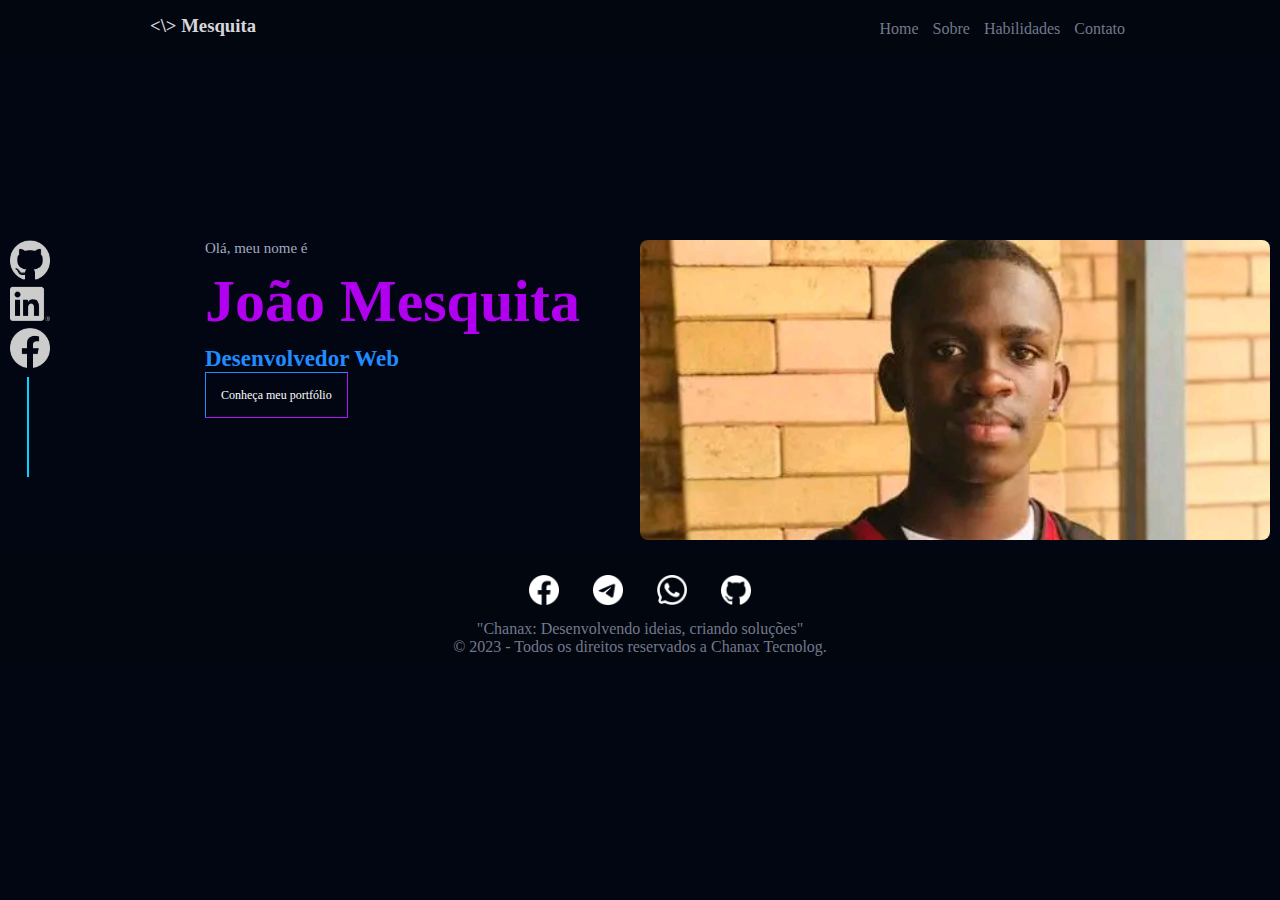
<file: index.html>
<!DOCTYPE html>
<html>
<head lang="pt-ao">
     <meta charset="utf-8">
     <meta name="viewport" content="width=device-width, initial-scale=1">
     <link rel="stylesheet"  href="./css/style.css">

     <title>João Mesquita | Portfólio</title>
</head>
<body>
     <header class="cabecalho">
          <h3><\> Mesquita</h3>
          <nav class="menu">
               <ul>
                    <li><a href="index.html">Home</a></li>
                    <li><a href="#sobre" id="link_sobre">Sobre</a></li>
                    <li><a href="#habilidades" id="link_habilidades" onclick="abrir_seccoes()">Habilidades</a></li>
                    <li><a href="#contato" id="link_contato">Contato</a></li>
               </ul>
          </nav>
     </header>

     <main class="principal">
          <article class="home">
          <section class="socias">
               <ul>
                    <li><a href="https://github.com/joaomesq" target="_balank"><img src="./img/redes/githubcinza.png" alt="Link Github"></a></li>
                    <li><a href="#" target="_balank"><img src="./img/redes/linkedincinza.png" alt="Link Linkedin"></a></li>
                    <li><a href="https://web.facebook.com/joaobaptistaeuclides.joao" target="_balank"><img src="./img/redes/facebookcinza.png" alt="Link facebook"></a></li>
                    <li id="linha"></li>
               </ul>
          </section>
          <section class="apresentacao">
               <p>Olá, meu nome é</p>
               
               <h1>João Mesquita</h1>

               <h4>Desenvolvedor Web</h4>
               <a href="#seccoes" id="btn_portfolio">Conheça meu portfólio</a>
          </section>
          <section class="foto">
               <img src="./img/p1.jpg" alt="Imagem do portfólio">
          </section>
     </article>

     <article class="seccoes" id="seccoes">
          <section class="sobre" id="sobre">
               <div class="vazio"></div>
               <div class="conteudo">
               <h2>Sobre mim</h2>
               <br>
               <p>
                    Olá, meu nome é João Mesquita e sou desenvolvedor web. A programação é mnha paixão, meu trabalho e meu hobby. Meus pontos fortes se moldam com HTML, CSS, JavaScript no Fornt-End e PHP e Mysql no Back-End. Me dedico e estudo diariamente com muito foco e empenho para entender mais das tecnologias e fortalecer minhas bases. Estou em constante aprendizado e em busca de oportunidades para adquirir experiência e aprimorar meus conhecimentos criando projetos pessoais sendo mentorado por amigos desenvolvedores.
               </p>

               </div>
          </section>

          <section class="habilidades" id="habilidades">
               <div class="habilidades">
               <h2>Habildades</h2>
               <br>
               <h5 id="html">HTML</h5>
               <h5 id="css">CSS</h5>
               <h5 id="js">JavaScript</h5>
               <h5 id="php">PHP</h5>
               <h5 id="mysql">MySql</h5>
               <h5 id="git">Git</h5>
               </div>
          </section>

          <section class="contato" id="contato">
               <div class="contato">
                    <h2>Contato</h2>
                    <br>
                    <ul>
                         <li>Email: joaobmesquita1@gmail.com</li>
                         <li>Telefone: +244 923 943 421</li>
                         <li>Localização: ANGOLA - HUAMBO</li>
                    </ul>
               </div>
          </section>
     </article>
     </main>

     <footer class="rodape">
          <div class="redes">
               <ul>
                    <li><a href="https://web.facebook.com/joaobaptistaeuclides.joao" target="_balank"><img src="./img/redes/facebookwhite.png" alt="imagem de link para o facebook"></a></li>
                    <li><a href="https://t.me/joaomesqui" target="_balank"><img src="./img/redes/telegramwhite.png" alt="imagem de link para o telegram"></a></li>
                    <li><a href="https://wa.me/244923943421" target="_balank"><img src="./img/redes/whatsappwhite.png" alt="imagem de link para o WatsApp"></a></li>
                    <li><a href="https://github.com/joaomesq" target="_balank"><img src="./img/redes/githubwhite.png" alt="imagem de link para o github"></a></li>
               </ul>
          </div>
          <div class="direitos">
               <p>"Chanax: Desenvolvendo ideias, criando soluções"</p>
               <p>&copy; 2023 - Todos os direitos reservados a Chanax Tecnolog.</p>
          </div>
     </footer>
     <script type="text/javascript" src="./js/efeitos.js"></script>
</body>
</html>
</file>
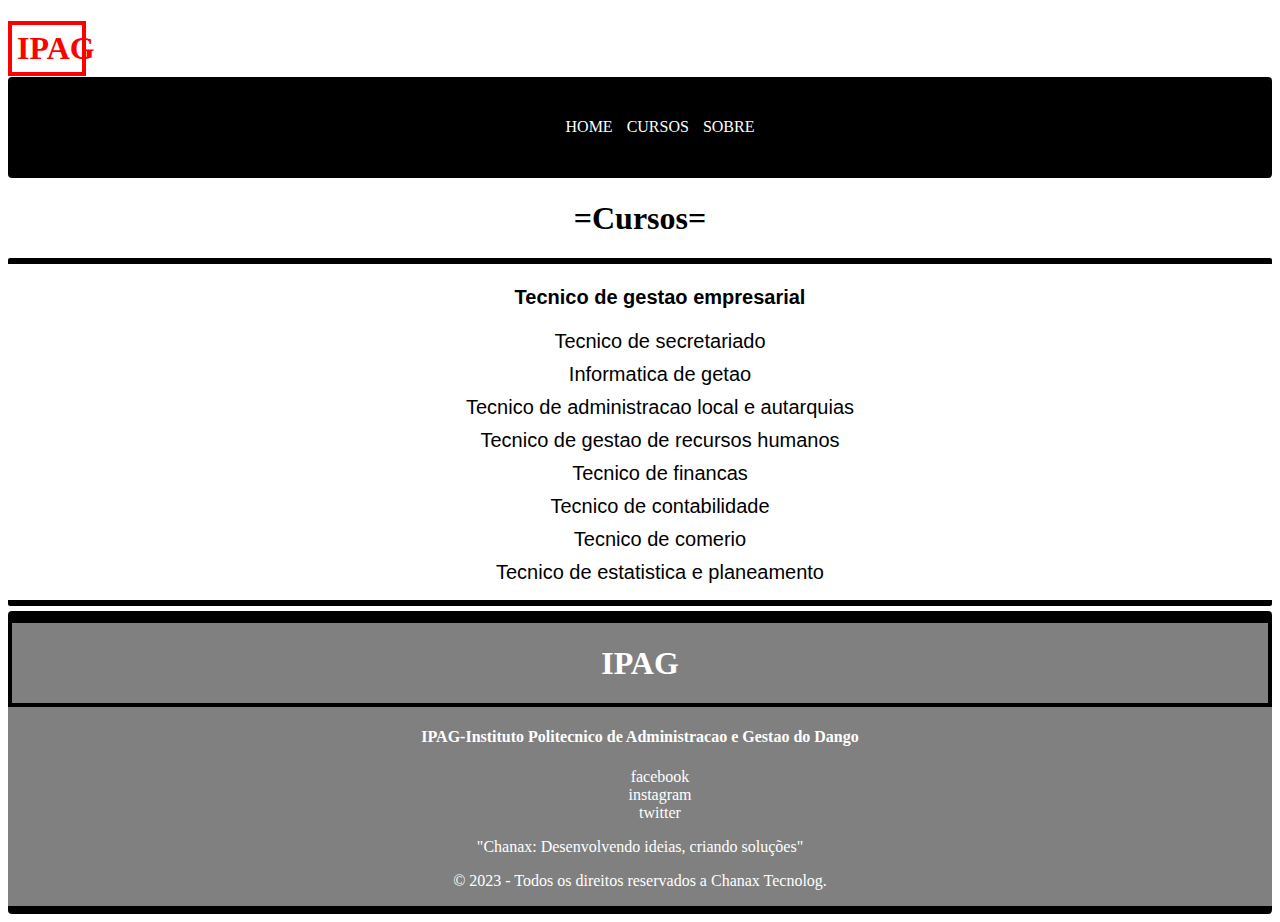
<file: cursos.html>
<!DOCTYPE html>
<html>
<head lang="pt-pt">
	<title>IPAG-Trabalofimcurso</title>
	<meta charset="utf-8">

	<link rel="stylesheet" type="text/css" href="headerandfooter.css">
	<link rel="stylesheet" type="text/css" href="curso.css">
</head>

<body>
     <header>
     	  <section class="logo">
     	    	<h1 id="c">IPAG</h1></section>
     	    </section>

     	    <section class="menu">
     	    	<nav>
     	    		<ul>
     	    			<li><a href="index.html">home</a></li>
     	    			<li><a href="cursos.html">cursos</a></li>
     	    			<li><a href="sobre.html">sobre</a></li>
     	    		</ul>
     	    	</nav>
     	    </section>
     </header>

     <main>
          <section class="cursos">
          	<h1>=Cursos=</h1>
          	<nav>
          		<ul>
          			<h1><li>Tecnico de gestao empresarial</li></h1>
          			<li>Tecnico de secretariado</li>
          			<li>Informatica de getao</li>
          			<li>Tecnico de administracao local e autarquias</li>
          			<li>Tecnico de gestao de recursos humanos</li>
          			<li>Tecnico de financas</li>
          			<li>Tecnico de contabilidade</li>
          			<li>Tecnico de comerio</li>
          			<li>Tecnico de estatistica e planeamento</li>
          		</ul>
          	</nav>
          </section>
     	
     </main>

     <footer>
     	    <section class="logo-rodape">
            	<h1>IPAG</h1>
            </section>
  
            <H4>IPAG-Instituto Politecnico de Administracao e Gestao do Dango</H4>
            <section class="redes">
     	    	<ul>
     	    		<li><a href="free.facebook.com">facebook</a></li>
     	    		<li><a href="#">instagram</a></li>
     	    		<li><a href="#">twitter</a></li>
     	    	</ul>
     	    </section>
            
             <p>"Chanax: Desenvolvendo ideias, criando soluções"</p>
	    <p>&copy; 2023 - Todos os direitos reservados a Chanax Tecnolog.</p>
     </footer>

</body>
</html>
</file>
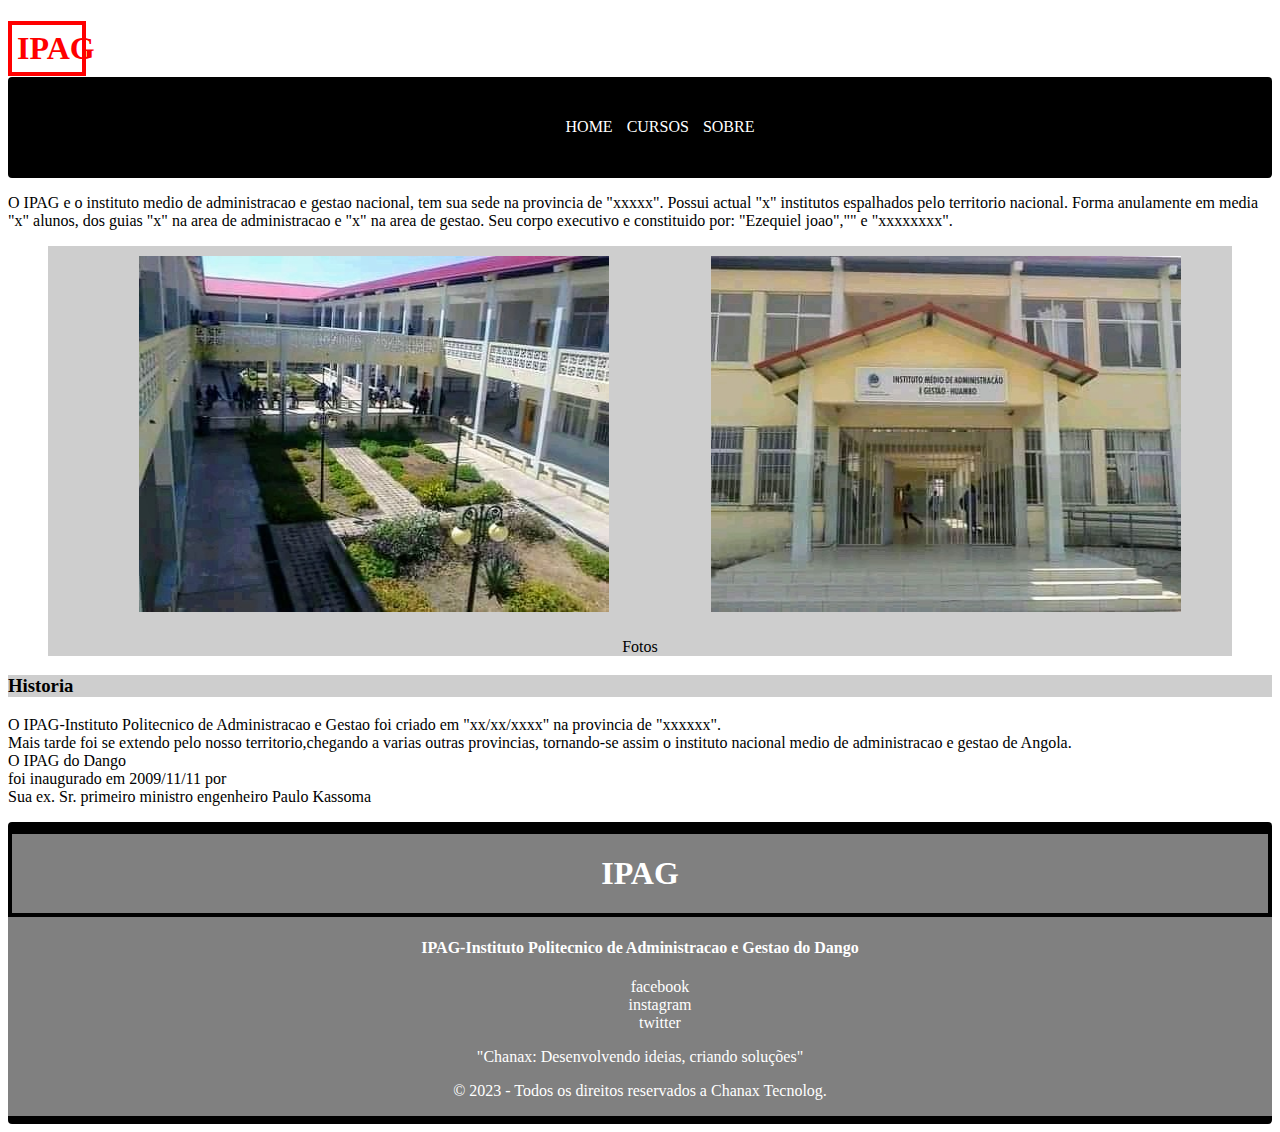
<file: sobre.html>
<!DOCTYPE html>
<html>

<head lang="pt-pt">
    <link rel="stylesheet" type="text/css" href="headerandfooter.css">
    <link rel="stylesheet" type="text/css" href="sobre.css">

	<title>IPAG-Trabalho fimcurso</title>
	<meta charset="utf-8">
</head>

<body>
     <header>
     	    <section class="logo">
     	    	<h1 id="h">IPAG</h1>
     	    </section>

     	    <section class="menu">
     	    	<nav>
     	    		<ul>
     	    			<li><a href="index.html">home</a></li>
     	    			<li><a href="cursos.html">cursos</a></li>
     	    			<li><a href="sobre.html">sobre</a></li>
     	    		</ul>
     	    	</nav>
     	    </section>
     </header>
 
     <main>

        <section class="fotos">
            <p>
            	 O IPAG e o instituto medio de administracao e gestao nacional, tem sua sede na provincia de "xxxxx". Possui actual "x" institutos espalhados pelo territorio nacional. Forma anulamente em media "x" alunos, dos guias "x" na area de administracao e "x" na area de gestao. Seu corpo executivo e constituido por: "Ezequiel joao","" e "xxxxxxxx".
            </p>
        	<figure>
        		<ul>
        			<li>
        				<img src="4.jpg">
        			</li>
        		    <li>
        				<img src="5.jpg">
        			</li>
        		</ul>

        		<figcaption>Fotos</figcaption>
        	</figure>

        </section>

     	<section class="historia">
     	<h3>Historia</h3>
     		<p>O IPAG-Instituto Politecnico de Administracao e Gestao foi criado em "xx/xx/xxxx" na provincia de "xxxxxx".<br>Mais tarde foi se extendo pelo nosso territorio,chegando a varias outras provincias, tornando-se assim o instituto nacional medio de administracao e gestao de Angola.<br>O IPAG do Dango<br> foi inaugurado em 2009/11/11 por<br> Sua  ex. Sr. primeiro ministro engenheiro Paulo Kassoma </p>
     	</section>
     </main>

     <footer>
            <section class="logo-rodape">
            	<h1>IPAG</h1>
            </section>
  
            <H4>IPAG-Instituto Politecnico de Administracao e Gestao do Dango</H4>
            <section class="redes">
     	    	<ul>
     	    		<li><a href="free.facebook.com">facebook</a></li>
     	    		<li><a href="#">instagram</a></li>
     	    		<li><a href="#">twitter</a></li>
     	    	</ul>
     	    </section>
            
             <p>"Chanax: Desenvolvendo ideias, criando soluções"</p>
	     <p>&copy; 2023 - Todos os direitos reservados a Chanax Tecnolog.</p>
     </footer>

</body>

</html>
</file>
<file: css/style.css>
*{
	padding: 0;
	margin: 0;
	color: #fff;
	box-sizing: border-box;
	font-family: "Roboto";
	
}
body{
	background:  rgb(2, 6, 18);
}
li{
	list-style: none;
}
a{
	text-decoration: none;
}

.cabecalho{
	padding: 15px 150px;
	display: flex;
	justify-content: space-between;
	position: fixed;
	top: 0;
	width: 100%;

	background: rgb(2, 6, 15);
}
.cabecalho .menu ul,
 .menu ul li,
 .menu ul li a
 { 
  	color: rgb(114, 121, 139);
  }
  .cabecalho a:hover{
  	text-decoration: underline;
  	padding: 2px;

  	transition: 1s;
  }
  .cabecalho h3{
  	color: rgb(214, 214, 220);
  }
.cabecalho .menu ul li{
	display: inline-block;
	margin: 5px;
}

.home{
	padding: 10px;
	margin-top: 230px;
	display: grid;
	grid-template-columns: 25% 25% 50%;

}
.home section{
	margin-top: 0px;
	height: 300px;
}

.socias{
	margin-top: 80px;
}
.socias img{
	width: 40px;
	height: 40px;
}
#linha{
	width: 2px;
	height: 100px;
	
	background: rgb(0, 217, 255);

	margin: 5px;
	margin-left: 17px;
	margin-bottom: 0;
}

.apresentacao{
	font-size: 30px;
	margin-left: -120px;
}
.apresentacao h1, h4, button{
	margin-top: 10px;
}
.apresentacao h1{
	color: rgb(177, 0, 240);
}
.apresentacao p{
	font-size: 15px;
	color: rgb(161, 170, 190);
}
.apresentacao h4{
	font-size: 23px;
	color: rgb(32, 140, 255);
}
.apresentacao a{
	font-size: 12px;
	padding: 15px;
	margin-top: 25px;
	background: inherit;
    
    border: 1px solid;
	border-color:  rgb(32, 140, 255)rgb(177, 17, 250) rgb(177, 17, 250) rgb(32, 140, 255) ;
}

.foto{
		background-image: url(../img/i2.jpg);
		background-attachment: scroll;
		background-repeat: no-repeat;
		background-size: cover;
		background-position: center top;

		border-radius: 8px;
		width: 100%;
		height: 100%;
}
.foto img{
	width: 100%;
	height: 300px;
	border-radius: 20px;
	padding: 10px;
	display: none;
}

.seccoes{
	display: none;
	background: rgba(0, 0, 0, 0.1);

	transition: 4s linear;
	padding: 10px;
}
.seccoes section{
	padding: 5px;
}
.seccoes h2{
	color: rgb(214, 214, 220);
}
.seccoes h5, p{
	color: rgb(114, 121, 139);
}
.sobre{
	display: grid;
	grid-template-columns: 1fr 1fr;
}

.habilidades{
	margin-top: 10px;
	display: grid;
	grid-template-columns: 1fr 1fr;
}

.habilidades{
	margin-right: 25px;
}
.habilidades h5{
	border-bottom: 4px solid rgb(0, 217, 255);
	border-radius: 2px;
	margin-top: 5px;
}

/*Definindo o nivél de cada habilidade*/
#html{
	width: 100%;
}
#html::after{
	content: "90%";
	color: rgb(177, 17, 250);
	margin-left: 89%;
	margin-bottom: 5px;
	padding: 1px;
	border-radius: 4px;
}

#css{
	width: 90%;
}
#css::after{
	content: "80%";
	color: rgb(177, 17, 250);
	margin-left: 88%;
	padding: 1px;
	border-radius: 4px;
}

#js{
	width: 60%;
}
#js::after{
	content: "52%";
	color: rgb(177, 17, 250);
	margin-left: 73%;
	padding: 1px;
	border-radius: 4px;
}

#php{
	width: 85%;
}
#php::after{
	content: "76%";
	color: rgb(177, 17, 250);
	margin-left: 88%;
	padding: 1px;
	border-radius: 4px;
}

#mysql{
	width: 50%;
}
#mysql::after{
	content: "40%";
	color: rgb(177, 17, 250);
	margin-left: 75%;
	padding: 1px;
	border-radius: 4px;
}

#git{
	width: 80%;
}
#git::after{
	content: "70%";
	color: rgb(177, 17, 250);
	margin-left: 88%;
	padding: 1px;
	border-radius: 4px;
}
/* FIM */

.contato ul li{
	color: rgb(114, 121, 139);
	margin-top: 8px;
}

.rodape{
	text-align: center;
	padding: 10px;

	background: rgb(2, 6, 15);
}
.redes ul li{
	display: inline-block;
	width: 30px;
	height: 30px;

	margin: 15px;
}
.redes a{
	width: inherit;
	height: inherit;
}
.redes img{
	width: inherit;
	height: inherit;

	border-radius: 8px;
}

/*RENPONSIVE*/
/*SMAL DEVICES*/
@media screen and (max-width:  1000px){
	.cabecalho{
		padding: 40px;
	}
	.cabecalho nav{
		display: none;
	}

	.principal{
		display: grid;
		grid-template-columns: 1fr;
	}
	.home{
		grid-template-columns: 100%;
		margin-top: 100px;
		padding: 0;
	}
	.home section{
		margin-top: 50px;
		text-align: center;
		width: 100%;
	}
	.socias{
		display: none;
	}
	.apresentacao{
		margin: unset;
	}
	.foto{
		height: 100%;
		background-image: url(../img/b.jpg);
		background-attachment: fixed;
		background-repeat: no-repeat;
		background-size: cover;
		background-position: top center;

		border-radius: 0;
	}
	.foto img{
		width: inherit;
		height: inherit;
		border-radius: 4px;
		padding: unset;
		display: none;
	}

	.seccoes{
		display: unset;
		grid-template-columns: 100%;

		padding: 0;
		margin-top: 0!important;
	}
	.seccoes section{
		padding: 5px;
	}
	.sobre{
		height: 300px;
		grid-template-columns: 100%;
	}
	.sobre .vazio{
		display: none;
	}
    .habilidades{
    	grid-template-columns: 100%;
    }

    /* Efeito paralax */
    #habilidades{
    	padding: 5;
        width: 100%;
        height: 300px;            	
    	background-image: url(../img/b.jpg);
    	background-repeat: no-repeat;
    	background-size: cover;
    	background-position: right center;
    	background-attachment: fixed;

    }
    .habilidades > div{
    	background:  rgba(2, 6, 18, 0.4);
    	width: 100%;
    }
    .habilidades > div > h5{
    	color: #fff;
    }
}
</file>
<file: headerandfooter.css>
body a{
	text-decoration:  none;
	color: black;
}
body ul li{
	list-style: none;
}

.logo h1 {

	width: 60px;
    color: red;
    padding: 5px;
    margin-bottom: 1px;

	border: solid 4px black;
	border-color: red;
}
.logo a{
	color: blue;
}

.menu{
	background: black;
	border-radius: 4px;

	text-align: center;

	padding: 20px;
	margin-top: auto;
}
.menu ul li{
	display: inline-block;
	text-transform: capitalize;

	margin: 5px;
	padding-bottom: 1px;
}
.menu a{
	color: white;

	text-transform: uppercase;
	text-align: center;
     
}
.menu a:hover{
	/*text-decoration: underline;
	text-decoration-color: white;*/
    padding: 10px;
	background: red;
	border-radius: 4px;

}
.menu a:ative{
	background: blue;
	border-radius: 4px;
}

footer{
	border-top: solid;
	border-bottom: solid;
	border-width: 8px;
	border-radius: 4px;
    
	background: gray;
}


footer p{

	color: white;
}

footer .logo-rodape{
	text-align: center;
	color: white;

	border: solid 4px black;
}
footer h4{
	text-align: center;
	color: white;
}
footer p,
.redes ul li {
	text-align: center;
}

footer .redes a{
       color: white;
}
footer .redes a:hover{
        text-decoration: underline;
        text-decoration-color: white;
        text-transform: uppercase;

        color: black;


}
</file>
<file: curso.css>
.cursos h1{
	text-align: center;
}
.cursos nav {
	border-bottom: 6px solid black;
	border-top: 6px solid black;

	border-radius: 2px;

	text-align: center;

	margin-bottom: 5px;
}
.cursos nav ul li{
	text-align: center;
	margin: 10px;

   font-family:arial;
   font-size: 20px;
}
</file>
<file: sobre.css>
.fotos figure{
	text-align: center;
	background: #cecece;
        
}
.fotos figure ul{
       display: grid;
       justify-items: stretch;
       align-items: stretch;
       grid-template-columns: 1fr 1fr;
       justify-content: space-evenly;
}
.fotos figure ul li{
       padding: 10px;
}
.fotos figure ul li img{
       width: 85%;
       height: 100%;

}
.fotos figure figcaption{
	text-align: center;
}



.historia h3{
	background: #cecece;
}
</file>
